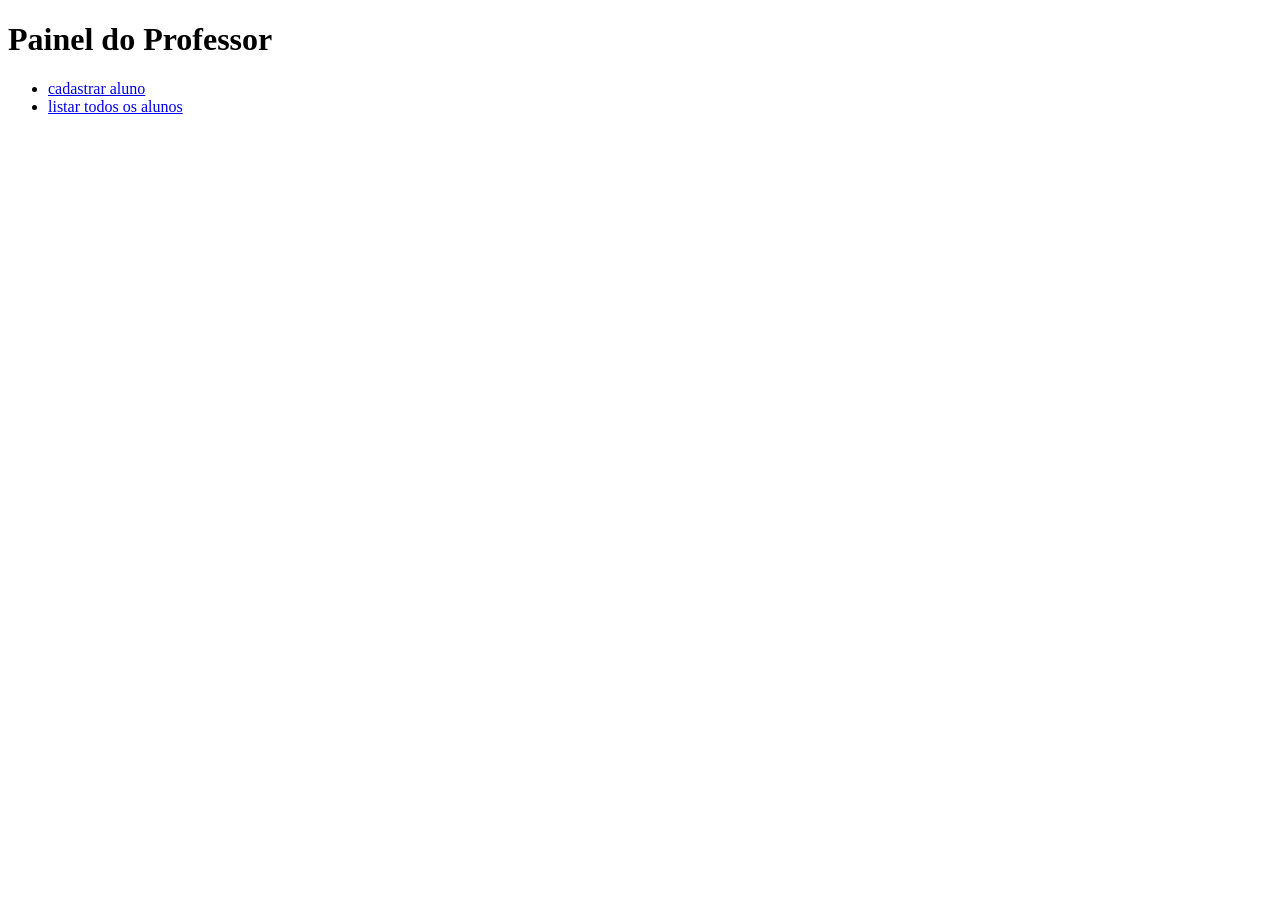
<file: templates/menu.html>
<!DOCTYPE html>
<html lang="en">
<head>
    <meta charset="UTF-8">
    <meta name="viewport" content="width=device-width, initial-scale=1.0">
    <title>Menu do Sistema</title>
</head>
<body>
    <h1>Painel do Professor</h1>
    <ul>
        <li> <a href="/cadastro"> cadastrar aluno </a></li>
        <li> <a href="/alunos"> listar todos os alunos</a> </li>
    </ul>
    
</body>
</html>
</file>
